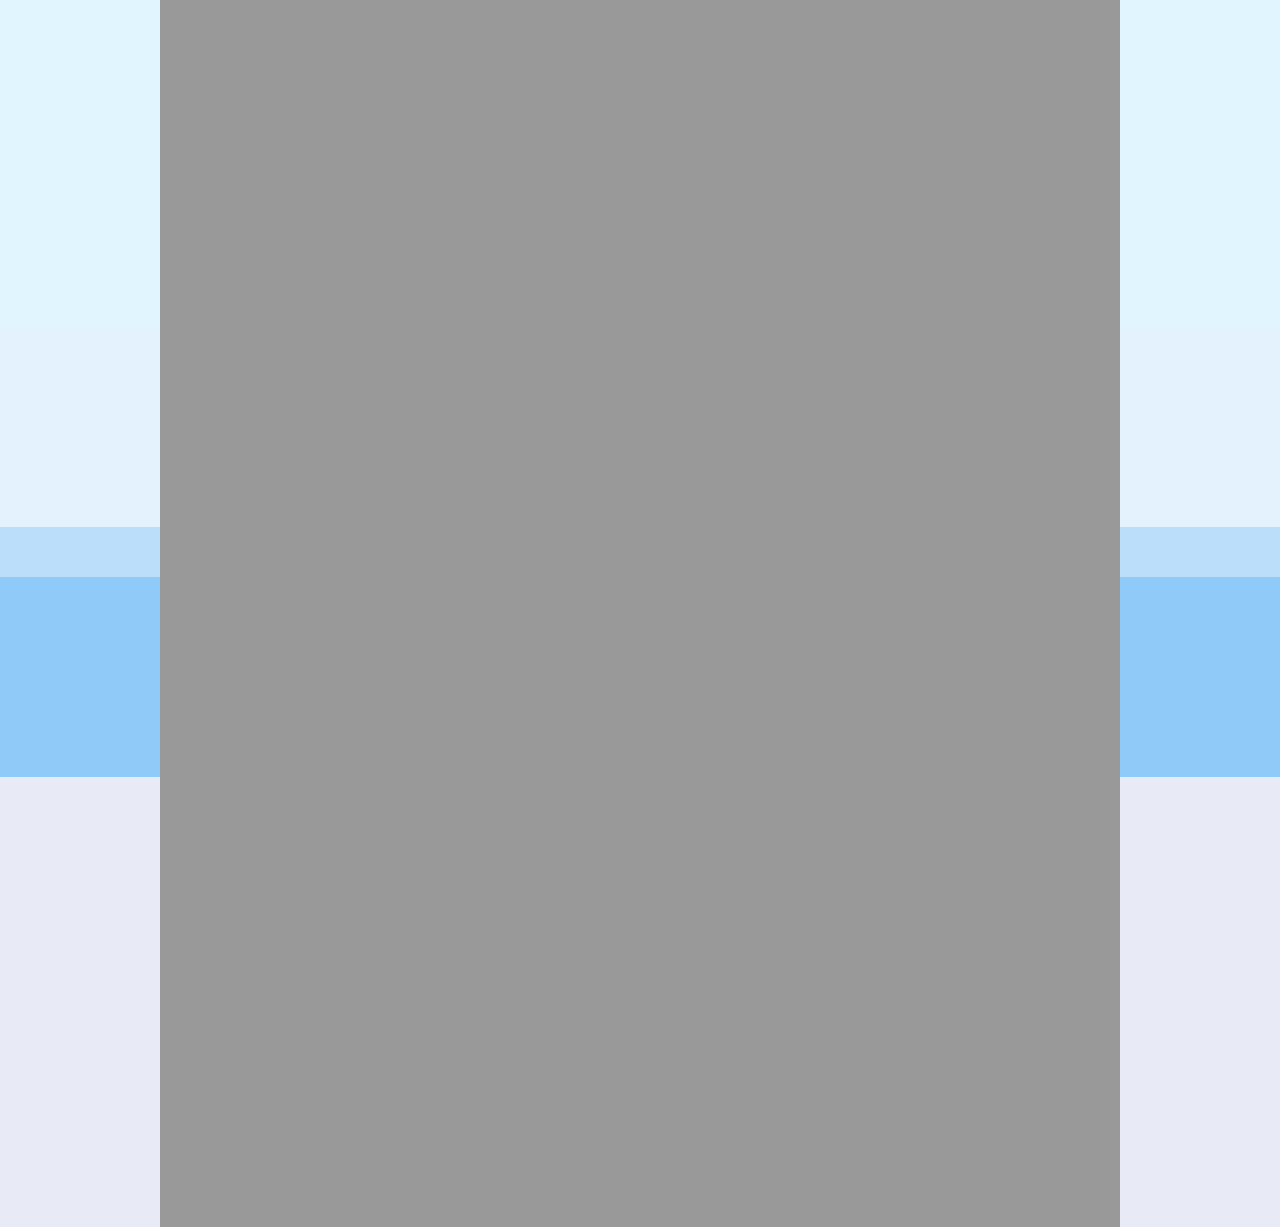
<file: web1/index (Copy).html>
<!DOCTYPE html>
<html lang="kr">
<head>
	<meta charset="UTF-8">
	<meta name="author" content="nsblin">
	<meta name="description" content="웹 퍼블리셔를 위한 웹 표준 사이트 예제입니다.">
	<meta name="keywords" content="웹표준, 웹표준사이트, nsblin, nsue">  
	<title>Webstandard</title>
	<style>
	*{padding:0; margin:0;}
	#wrap {background-color: #e1f5fe; overflow: hidden;}
	#header {width: 960px; height: 327px; margin:0 auto; background-color: #ffcdd2;}
	#contents {width: 100%; height : 900px; background-color: #ffebee;}
	.menubar {width: 100%; height: 200px; background-color: #e3f2fd;}
	.info {width: 100%; height: 50px; background-color: #bbdefb;}
	.banner {width: 100%; height: 200px; background-color: #90caf9;}
	.menu {width: 100%; height: 450px; background-color: #e8eaf6;}
	#footer{width: 960px; height: 200px; background-color: #ef9a9a;}
	.container {width: 960px; height: inherit; background-color: #999; overflow: hidden; margin:0 auto;}
	
	</style>
</head>
<body>
	<div id="wrap">
		<div id="header">
			<div class="container">
				
			</div>
		</div>
		<div id="contents">
			<div class="menubar">
				<div class="container"></div>
			</div>
			<div class="info">
				<div class="container"></div>
			</div>
			<div class="banner">
				<div class="container"></div>
			</div>
			<div class="menu">
				<div class="container"></div>
			</div>
		<div id="footer">
			<div class="container">
			</div>
		</div>
	</div>
</body>
</html>
</file>
